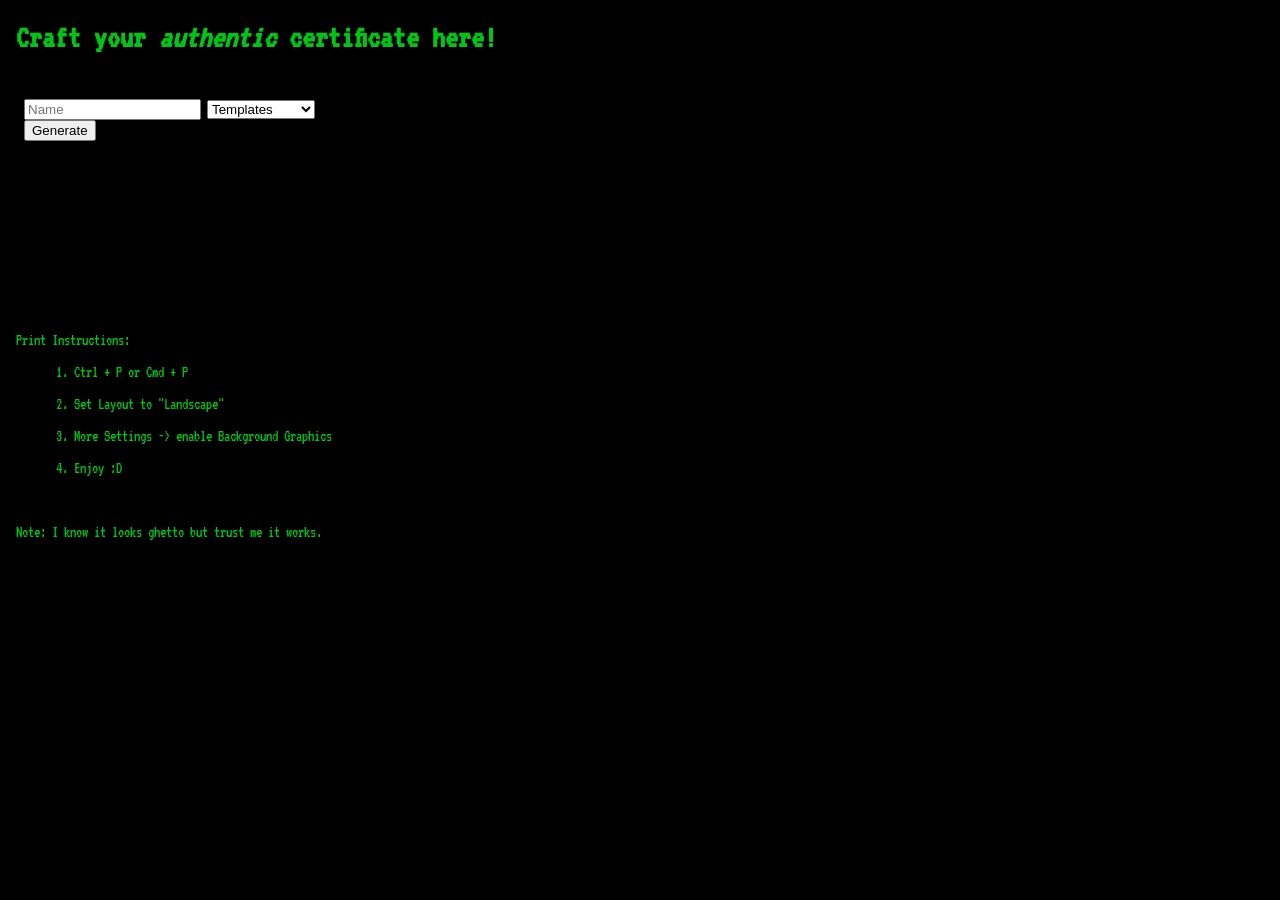
<file: index.html>
<!DOCTYPE html>
<html lang="en">

<head>
    <meta charset="UTF-8">
    <meta name="viewport" content="width=device-width, initial-scale=1.0">
    <title>Certificate Forge 🛠</title>
    <link rel="stylesheet" href="apps.css">
    <script src="apps.js"></script>
    <script>alert("DON'T FORGET TO PRINT IN LANDSCAPE AND INCLUDE BACKGROUND IMAGES POR FLAVOR.")</script>
    <script>alert("ALSO UNDER CONSTRUCTION")</script>
</head>

<body>
    <h1>
        Craft your <em>authentic</em> certificate here!
    </h1>
    <br>
    <div class="pagewrapper">

        <section class="left">

            <div class="certificate " id="certificate">
                <span id="nameOutput" class="thisShitBetterMove"></span>
                <span id="info" class="fuckOff">test</span>
            </div>

        </section>

        <section class="right">

            <form action="" id="myForm">

                <input type="text" name="name" id="name" placeholder="Name">

                <select name="type" id="type">
                    <option value="A">Templates</option>
                    <option value="B">Winner</option>
                    <option value="C">Loser</option>
                    <option value="D">Dragon Slayer</option>
                    <option value="E">In Progress...</option>
                </select>
                <input type="submit" value="Generate">

            </form>

        </section>

    </div>
    <div id="shit">
        <p>Print Instructions:
        <ul>
            1. Ctrl + P or Cmd + P
        </ul>
        <ul>
            2. Set Layout to "Landscape"
        </ul>
        <ul>
            3. More Settings -> enable Background Graphics
        </ul>
        <ul>
            4. Enjoy :D
        </ul>
        </p>
        <br>
        <p>
            Note: I know it looks ghetto but trust me it works.
        </p>
    </div>
</body>

</html>
</file>
<file: apps.css>
@import url('https://fonts.googleapis.com/css2?family=VT323&display=swap');
@import url('https://fonts.googleapis.com/css2?family=Honk&display=swap');

body {
    background-color: rgb(0, 0, 0);
    font-family: VT323;
    color: #00e21add;
    margin: 1em;
    cursor: crosshair;
}

* {
    box-sizing: border-box;
}

div>.info {
    color: rgb(255, 247, 247);
}

.pagewrapper {
    display: flex;
    height: 25vh;
    flex-direction: row-reverse;
}

.left {
    width: 75vw;
    padding: 1em;
}

.right {
    width: 25vw;
    background-color: rgb(0, 0, 0);
    padding: .5em;
    border-width: 1em;
}

.number2 {
    display: flex;
    background-image: url("/images/Worldstar.jpg");
    height: 100vH;
    width: 100em;
    background-repeat: no-repeat;
    justify-content: center;
    align-content: center;
}

.number3 {
    display: flex;
    background-image: url("/images/Wasted.jpg");
    height: 100vH;
    width: 100em;
    background-repeat: no-repeat;
    justify-content: center;
    align-content: center;
}

.number4 {
    display: flex;
    background-image: url("/images/Elvarg.jpg");
    height: 100vH;
    width: 100em;
    background-repeat: no-repeat;
    justify-content: center;
    align-content: center;
}

.number5 {
    display: flex;
    background-image: url("/images/finalfantasy2.png");
    height: 100vH;
    width: 100em;
    background-repeat: no-repeat;
    justify-content: center;
    align-content: center;
}

div>.fuckOff {
    color: rgb(255, 255, 255);
    opacity: 0;
}

div>.pagewrapper {
    display: flex;
}

div>.thisShitBetterMove {
    color: rgb(0, 0, 0);
    display: flex;
    justify-content: center;
    align-items: center;
    font-size: 7em;
    padding-top: 1.3em;
    padding-right: 1.5em;
    font-family: Honk;
}


@media print {
    #myForm {
        display: none;
    }

    .right {
        display: none;
    }

    h1 {
        display: none;
    }

    .certificate {
        justify-content: center;
        align-content: center;
    }

    .left {
        width: 100%;
    }

    #shit {
        display: none;
    }

    .thisShitBetterMove {
        padding-bottom: .7em;
    }
}
</file>
